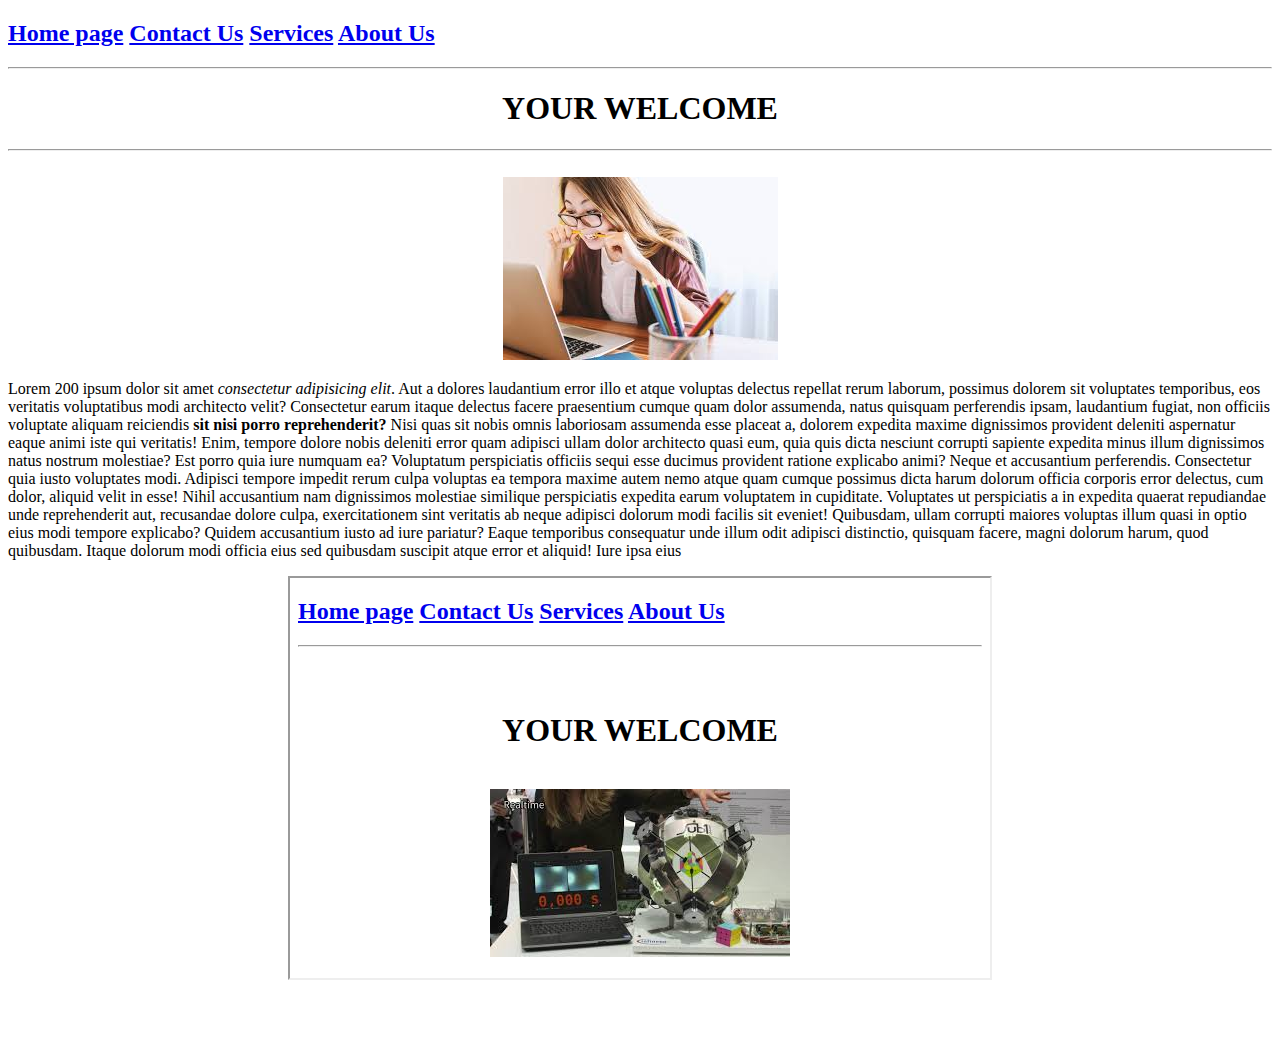
<file: home.html>
<!DOCTYPE html>
<html>
    <head>
        <meta charset="utf-8">
        <meta name="viewport" content="width=device-width,initial-scale=1.0">
        <title>Home page</title>
    </head>
<body>
    
<nav><h2>
<a href="#">Home page</a>
<a href="contactus.html">Contact Us</a>
<a href="service.html"target="shr">Services</a>
<a href="aboutus.html">About Us</a></h2>
</nav><hr>

<center>
<h1> YOUR WELCOME </h1><hr><br>
<img src="images (5).jpg"></center>
<p>Lorem 200
    ipsum dolor sit amet <em>consectetur adipisicing elit</em>. Aut a dolores laudantium error illo et atque voluptas delectus repellat rerum laborum, possimus dolorem sit voluptates temporibus, eos veritatis voluptatibus modi architecto velit? Consectetur earum itaque delectus facere praesentium cumque quam dolor assumenda, natus quisquam perferendis ipsam, laudantium fugiat, non officiis voluptate aliquam reiciendis <strong>sit nisi porro reprehenderit?</strong> Nisi quas sit nobis omnis laboriosam assumenda esse placeat a, dolorem expedita maxime dignissimos provident deleniti aspernatur eaque animi iste qui veritatis! Enim, tempore dolore nobis deleniti error quam adipisci ullam dolor architecto quasi eum, quia quis dicta nesciunt corrupti sapiente expedita minus illum dignissimos natus nostrum molestiae? Est porro quia iure numquam ea? Voluptatum perspiciatis officiis sequi esse ducimus provident ratione explicabo animi? Neque et accusantium perferendis. Consectetur quia iusto voluptates modi. Adipisci tempore impedit rerum culpa voluptas ea tempora maxime autem nemo atque quam cumque possimus dicta harum dolorum officia corporis error delectus, cum dolor, aliquid velit in esse! Nihil accusantium nam dignissimos molestiae similique perspiciatis expedita earum voluptatem in cupiditate. Voluptates ut perspiciatis a in expedita quaerat repudiandae unde reprehenderit aut, recusandae dolore culpa, exercitationem sint veritatis ab neque adipisci dolorum modi facilis sit eveniet! Quibusdam, ullam corrupti maiores voluptas illum quasi in optio eius modi tempore explicabo? Quidem accusantium iusto ad iure pariatur? Eaque temporibus consequatur unde illum odit adipisci distinctio, quisquam facere, magni dolorum harum, quod quibusdam. Itaque dolorum modi officia eius sed quibusdam suscipit atque error et aliquid! Iure ipsa eius</p>
<center>
    <iframe src="service.html"name="shr"height="400px;"width="700px;"></iframe>
    </center><br><br><br>
</body>    

</html>
</file>
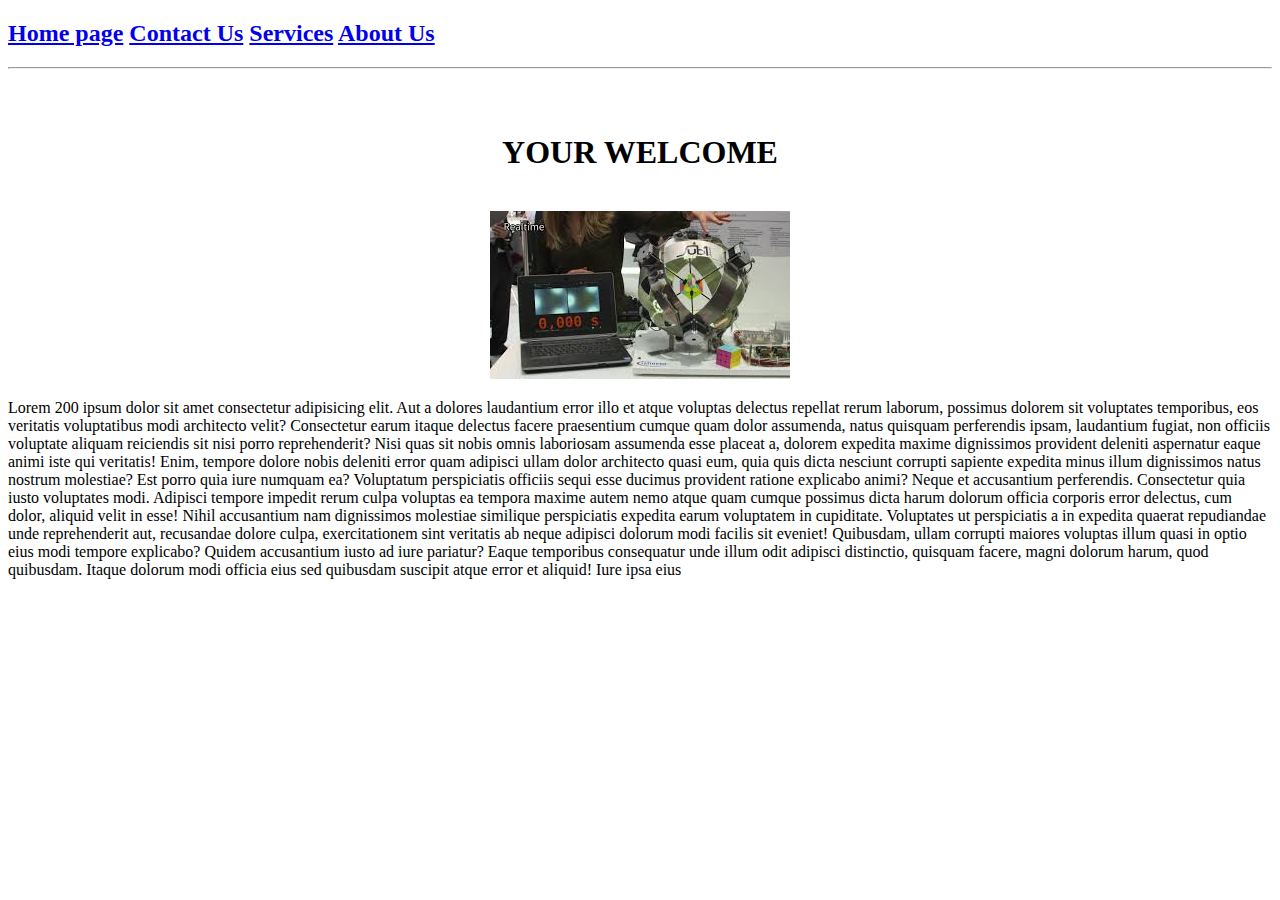
<file: service.html>
<!DOCTYPE html>
<html>
    <head>
        <meta charset="utf-8">
        <meta name="viewport" content="width=device-width,initial-scale=1.0">
        <title>Services</title>
    </head>
<body>
    
<nav>
    <h2>
<a href="home.html">Home page</a>
<a href="contactus.html">Contact Us</a>
<a href="#">Services</a>
<a href="aboutus.html">About Us</a>
</h2>
</nav><hr>
<br><br>
<center>
<h1> YOUR WELCOME </h1><br>
<img src="images (6).jpg"></center>
<p>Lorem 200
    ipsum dolor sit amet consectetur adipisicing elit. Aut a dolores laudantium error illo et atque voluptas delectus repellat rerum laborum, possimus dolorem sit voluptates temporibus, eos veritatis voluptatibus modi architecto velit? Consectetur earum itaque delectus facere praesentium cumque quam dolor assumenda, natus quisquam perferendis ipsam, laudantium fugiat, non officiis voluptate aliquam reiciendis sit nisi porro reprehenderit? Nisi quas sit nobis omnis laboriosam assumenda esse placeat a, dolorem expedita maxime dignissimos provident deleniti aspernatur eaque animi iste qui veritatis! Enim, tempore dolore nobis deleniti error quam adipisci ullam dolor architecto quasi eum, quia quis dicta nesciunt corrupti sapiente expedita minus illum dignissimos natus nostrum molestiae? Est porro quia iure numquam ea? Voluptatum perspiciatis officiis sequi esse ducimus provident ratione explicabo animi? Neque et accusantium perferendis. Consectetur quia iusto voluptates modi. Adipisci tempore impedit rerum culpa voluptas ea tempora maxime autem nemo atque quam cumque possimus dicta harum dolorum officia corporis error delectus, cum dolor, aliquid velit in esse! Nihil accusantium nam dignissimos molestiae similique perspiciatis expedita earum voluptatem in cupiditate. Voluptates ut perspiciatis a in expedita quaerat repudiandae unde reprehenderit aut, recusandae dolore culpa, exercitationem sint veritatis ab neque adipisci dolorum modi facilis sit eveniet! Quibusdam, ullam corrupti maiores voluptas illum quasi in optio eius modi tempore explicabo? Quidem accusantium iusto ad iure pariatur? Eaque temporibus consequatur unde illum odit adipisci distinctio, quisquam facere, magni dolorum harum, quod quibusdam. Itaque dolorum modi officia eius sed quibusdam suscipit atque error et aliquid! Iure ipsa eius</p>

</body>    

</html>
</file>
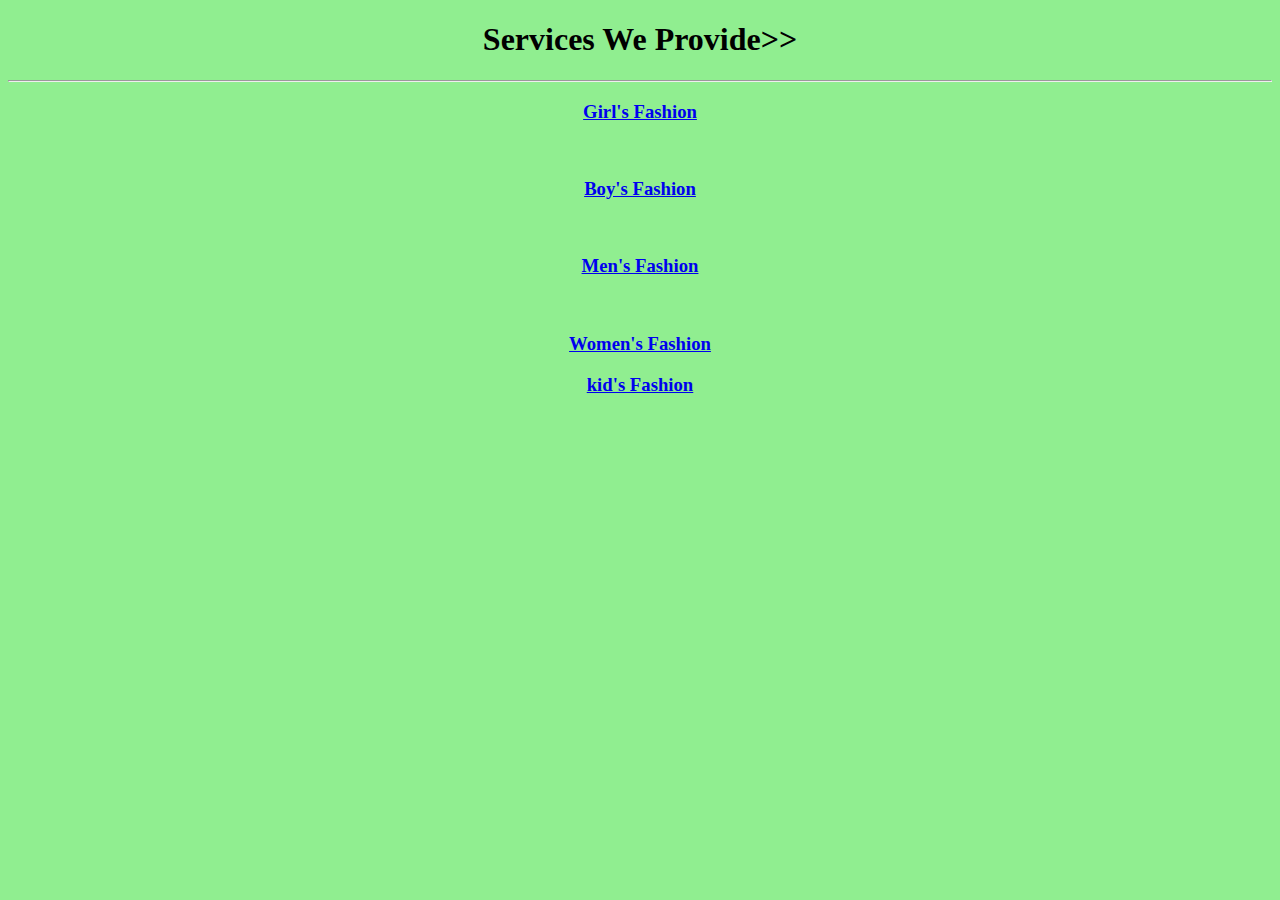
<file: services.html>
<!DOCTYPE html>
<html>
    <head>
        <title>services</title>
        <meta charset="utf-8">
        <meta name="viewport" content="width=device-width,initial-scale=1.0">
    </head>
    <body style="background-color: lightgreen;">
        <div class="container">
<center>
    <h1>Services We Provide>></h1><hr>
    <h3><a href="#">Girl's Fashion</a></h3><br>
    <h3><a href="#">Boy's Fashion</a></h3><br>
    <h3><a href="#">Men's Fashion</a></h3><br>
    <h3><a href="#">Women's Fashion</a></h3>
    <h3><a href="#">kid's Fashion</a></h3><br>
</center>
        </div>
    </body>
</html>
</file>
